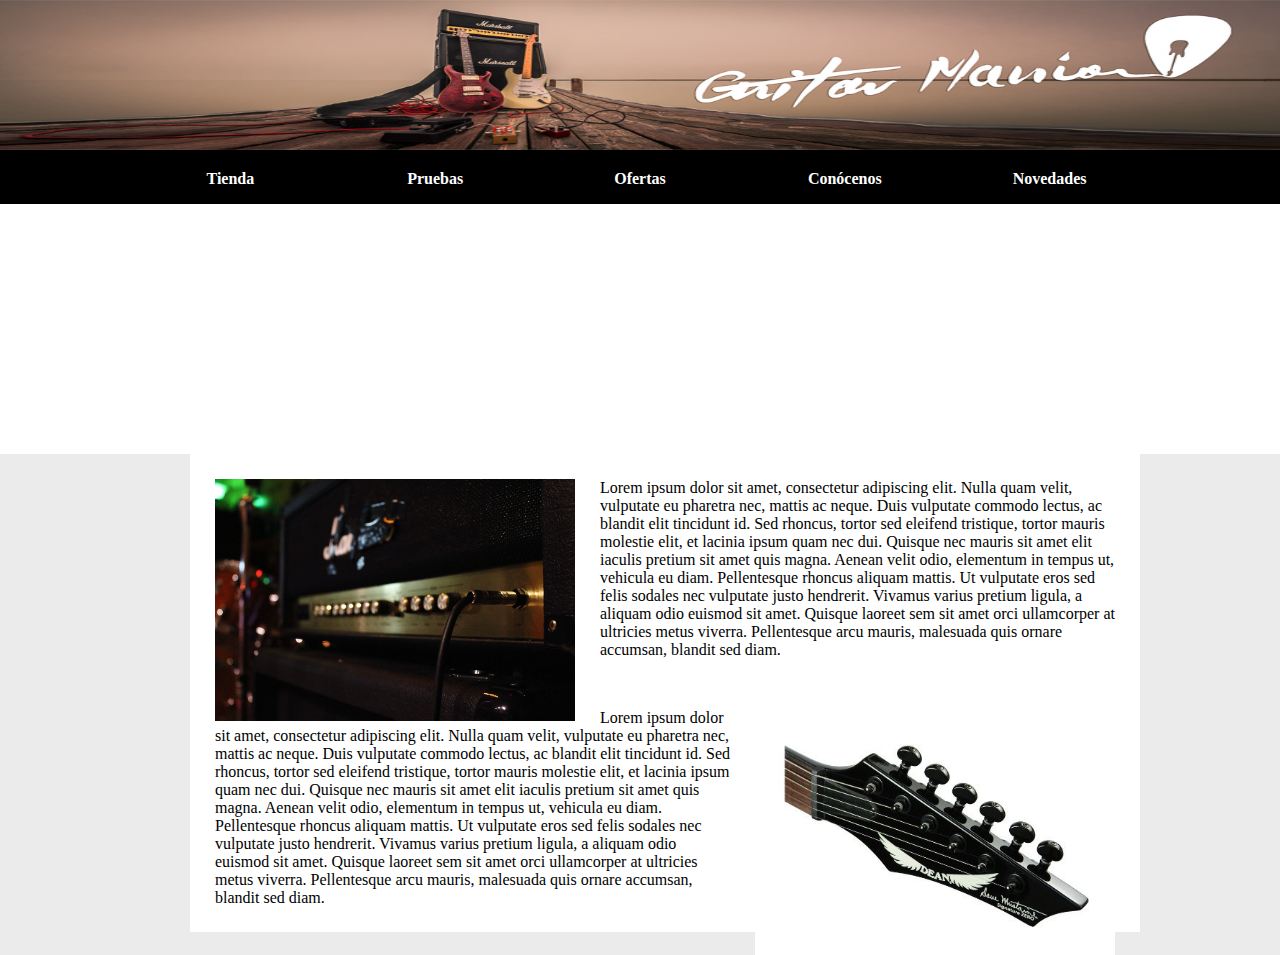
<file: public_html/index.html>
<!DOCTYPE html>
<html>
    <head>
        <title>Guitar Mania</title>
        <meta charset="UTF-8">
        <meta name="viewport" content="width=device-width, initial-scale=1.0">
        <link rel="stylesheet" type="text/css" href="./css/styles.css"/>
    </head>
    <body>
        <header>
            <img src="./images/cabecera.jpg" class="cabecera"/>
        </header>
        <nav>
            <ul>
                <li class="menu_superior"><a href="#" name="url_tienda"><p>Tienda</p></a></li>
                <li class="menu_superior"><a href="#" name="url_pruebas"><p>Pruebas</p></a></li>
                <li class="menu_superior"><a href="#" name="url_ofertas"><p>Ofertas</p></a></li>
                <li class="menu_superior"><a href="#" name="url_conocenos"><p>Conócenos</p></a></li>
                <li class="menu_superior"><a href="#" name="url_novedades"><p>Novedades</p></a></li>
            </ul>
        </nav>
        <div class="banner">

        </div>
        <main>

            <div class="main">
                <div class="primer parrafo">
                        <p>
                            <img src="./images/principal1.jpg"/>
                            Lorem ipsum dolor sit amet, consectetur adipiscing elit. Nulla quam velit, vulputate eu pharetra nec,
                            mattis ac neque. Duis vulputate commodo lectus, ac blandit elit tincidunt id. Sed rhoncus, tortor sed
                            eleifend tristique, tortor mauris molestie elit, et lacinia ipsum quam nec dui. Quisque nec mauris sit
                            amet elit iaculis pretium sit amet quis magna. Aenean velit odio, elementum in tempus ut, vehicula eu
                            diam. Pellentesque rhoncus aliquam mattis. Ut vulputate eros sed felis sodales nec vulputate justo
                            hendrerit. Vivamus varius pretium ligula, a aliquam odio euismod sit amet. Quisque laoreet sem sit
                            amet orci ullamcorper at ultricies metus viverra. Pellentesque arcu mauris, malesuada quis ornare
                            accumsan, blandit sed diam.
                            
                        </p>
                </div>
                <div class="segundo parrafo">
                    <p>
                        <img src="./images/principal2.jpg"/>
                        Lorem ipsum dolor sit amet, consectetur adipiscing elit. Nulla quam velit, vulputate eu pharetra nec,
                        mattis ac neque. Duis vulputate commodo lectus, ac blandit elit tincidunt id. Sed rhoncus, tortor sed
                        eleifend tristique, tortor mauris molestie elit, et lacinia ipsum quam nec dui. Quisque nec mauris
                        sit amet elit iaculis pretium sit amet quis magna. Aenean velit odio, elementum in tempus ut, 
                        vehicula eu diam. Pellentesque rhoncus aliquam mattis. Ut vulputate eros sed felis sodales nec
                        vulputate justo hendrerit. Vivamus varius pretium ligula, a aliquam odio euismod sit amet.
                        Quisque laoreet sem sit amet orci ullamcorper at ultricies metus viverra. Pellentesque arcu mauris,
                        malesuada quis ornare accumsan, blandit sed diam.
                    </p>
                </div>
            </div>
        </main>
        <footer>

        </footer>
    </body>
</html>
</file>
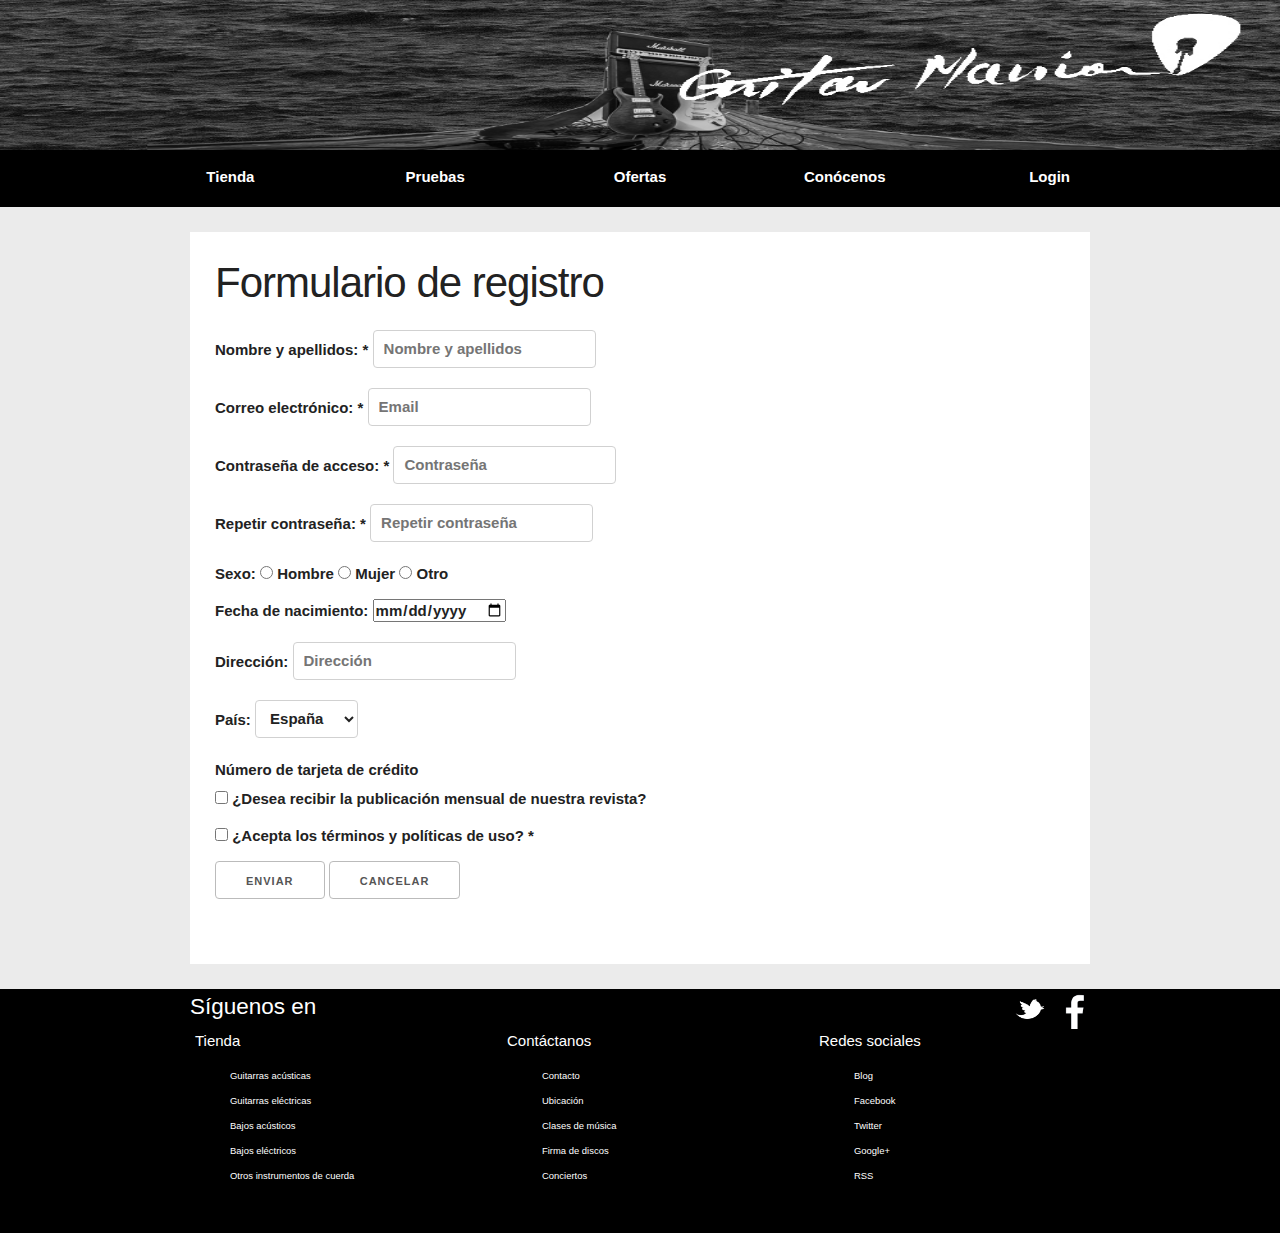
<file: login.html>
<!DOCTYPE html>
<html>
    <head>
        <title>Guitar Mania</title>
        <meta charset="UTF-8">
        <meta name="viewport" content="width=device-width, initial-scale=1.0">
        <link rel="stylesheet" type="text/css" href="./css/normalize.css"/>
        <link rel="stylesheet" type="text/css" href="./css/skeleton.css"/>
        <link rel="stylesheet" type="text/css" href="./css/styles.css"/>
    </head>
    <body>
        <header>
            <img src="./images/cabecera.gif" class="cabecera"/>
        </header>
        <nav>
            <ul>
                <li class="menu_superior"><a href="#" name="url_tienda"><p class="p_menu">Tienda</p></a></li>
                <li class="menu_superior"><a href="#" name="url_pruebas"><p class="p_menu">Pruebas</p></a></li>
                <li class="menu_superior"><a href="#" name="url_ofertas"><p class="p_menu">Ofertas</p></a></li>
                <li class="menu_superior"><a href="#" name="url_conocenos"><p class="p_menu">Conócenos</p></a></li>
                <li class="menu_superior"><a href="login.html" name="url_novedades"><p class="p_menu">Login</p></a></li>
            </ul>
        </nav>
        <main>
            <div class="main row">
                <div class="formulario registro">
                    <h2>Formulario de registro</h2>
                    <form action="login.html" method="POST" id="formulario_contacto">
                        <label>Nombre y apellidos: * 
                            <input id="nombre" type="text" required="required" placeholder="Nombre y apellidos"/>
                        </label>
                        <label>Correo electrónico: *
                            <input id="correo" type="text" required="required" placeholder="Email" pattern="[a-z0-9._%+-]+@[a-z0-9.-]+\.[a-z]{2,3}$" title="El email no tiene un formato correcto"/>
                        </label>
                        <label>Contraseña de acceso: *
                            <input id="contrasenia" type="password" required="required" placeholder="Contraseña" pattern="[0-9a-zA-Z._%+-]{8,}" title="La contraseña debe tener al menos 8 caracteres o símbolos"/>
                        </label>
                        <label>Repetir contraseña: *
                            <input id="rep_contrasenia" type="password" required="required" placeholder="Repetir contraseña" pattern="[0-9a-zA-Z._%+-]{8,}"  title="La contraseña debe tener al menos 8 caracteres o símbolos"/>
                        </label>
                        <label>Sexo: 
                            <input type="radio" name="genero" id="genero" value="hombre"/> Hombre
                            <input type="radio" name="genero" id="genero" value="mujer"/> Mujer
                            <input type="radio" name="genero" id="genero" value="otro"/> Otro
                        </label>
                        <label>Fecha de nacimiento: 
                            <input type="date" id="fecha" placeholder="dd/mm/aaaa" pattern="[0-9]{2}\/[0-9]{2}\/[0-9]{4}"/>
                        </label>
                        <label>Dirección: 
                            <input type="text" id="direccion" placeholder="Dirección"/>
                        </label>
                        <label>País: 
                            <select id="pais">
                                <option value="España">España</option>
                                <option value="Portugal">Portugal</option>
                                <option value="Suiza">Suiza</option>
                            </select>
                        </label>
                        <label>Número de tarjeta de crédito 
                            <input type="number" style="display: none;" id="tarjeta" pattern="[0-9]{10,}" placeholder="Número tarjeta"/>
                        </label>
                        <label>
                            <input type="checkbox" id="revista"/>
                            ¿Desea recibir la publicación mensual de nuestra revista?
                        </label>
                        <label>
                            <input type="checkbox" id="terminos" required="required"/>
                            ¿Acepta los términos y políticas de uso? *
                        </label>
                        <p>
                            <input type="submit" value="Enviar" id="enviar"/>
                            <input type="button" value="Cancelar" id="cancelar"/>
                        </p>
                    </form>
                </div>
            </div>
        </main>
        <footer>
            <div class="redes_sociales">
                <a href="https://es-es.facebook.com/" target="_blank">
                    <img src="./images/facebook.png"/>
                </a>
                <a href="https://twitter.com/" target="_blank">
                    <img src="./images/twitter.png"/>
                </a>
                <p>Síguenos en</p>
            </div>
            <div class="secciones">
                <div class="row distribuido">
                    <div class="seccion tienda four columns">
                        <ul>
                            <li>
                                <a href="#">Tienda</a>
                            </li>
                            <li>
                                <ul>
                                    <li><a href="#">Guitarras acústicas</a></li>
                                    <li><a href="#">Guitarras eléctricas</a></li>
                                    <li><a href="#">Bajos acústicos</a></li>
                                    <li><a href="#">Bajos eléctricos</a></li>
                                    <li><a href="#">Otros instrumentos de cuerda</a></li>
                                </ul>
                            </li>
                        </ul>
                    </div>
                    <div class="seccion conocenos four columns">
                        <ul>
                            <li><a href="#">Contáctanos</a></li>
                            <li>
                                <ul>
                                    <li><a href="#">Contacto</a></li>
                                    <li><a href="#">Ubicación</a></li>
                                    <li><a href="#">Clases de música</a></li>
                                    <li><a href="#">Firma de discos</a></li>
                                    <li><a href="#">Conciertos</a></li>
                                </ul>
                            </li>
                        </ul>
                    </div>
                    <div class="seccion social four columns">
                        <ul>
                            <li><a href="#">Redes sociales</a></li>
                            <li>
                                <ul>
                                    <li><a href="#">Blog</a></li>
                                    <li><a href="#">Facebook</a></li>
                                    <li><a href="#">Twitter</a></li>
                                    <li><a href="#">Google+</a></li>
                                    <li><a href="#">RSS</a></li>
                                </ul>
                            </li>
                        </ul>
                    </div>
                </div>
            </div>
        </footer>
    </body>
    <script type="text/javascript" src="./js/script.js"></script>
    <script type="text/javascript" src="./js/validarformulario.js"></script>
</html>
</file>
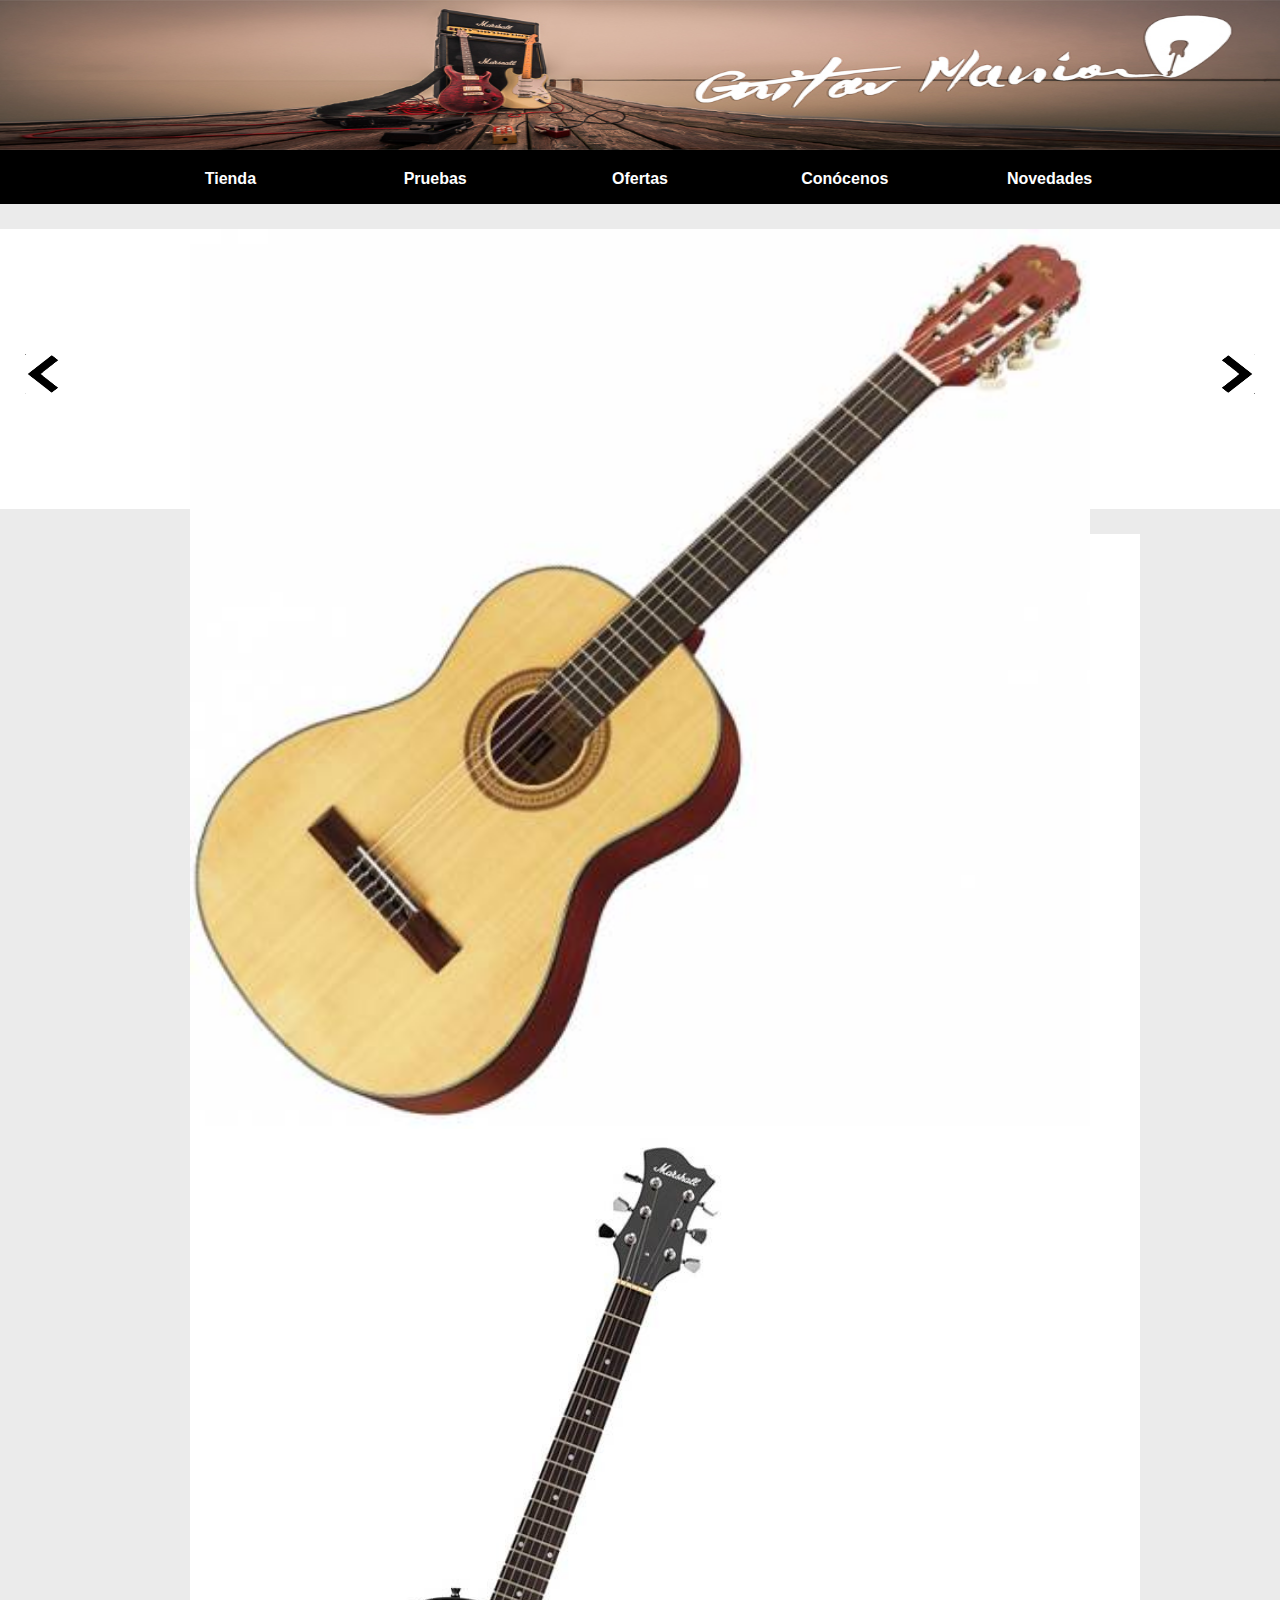
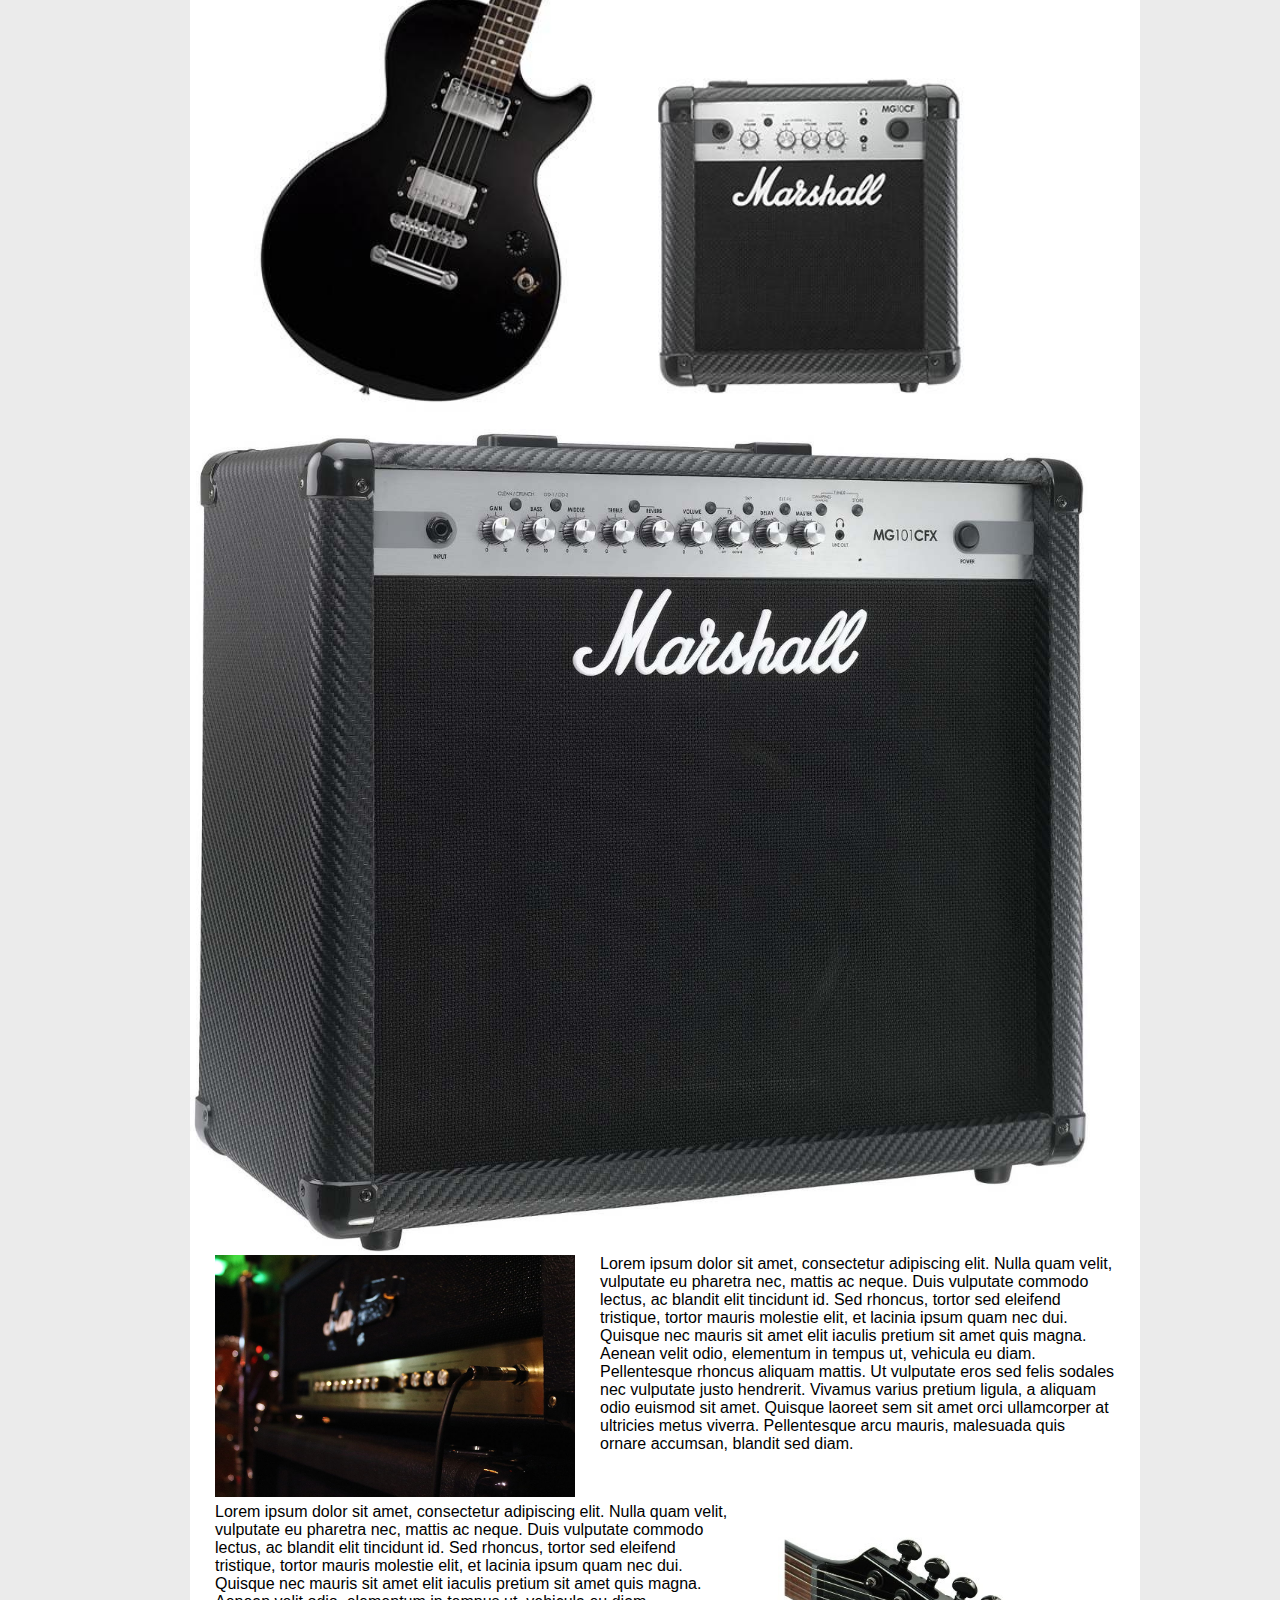
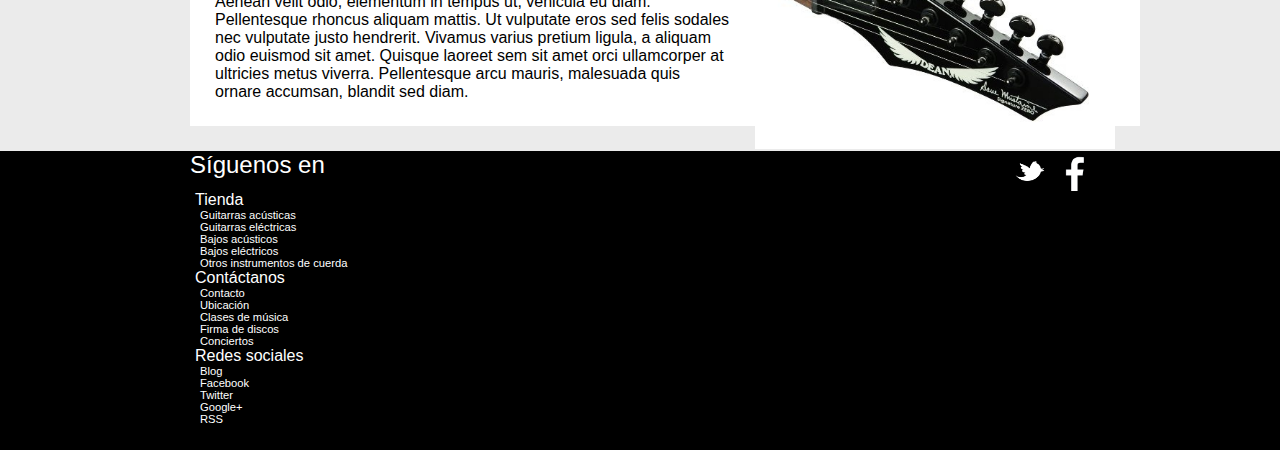
<file: oldindex.html>
<!DOCTYPE html>
<html>
    <head>
        <title>Guitar Mania</title>
        <meta charset="UTF-8">
        <meta name="viewport" content="width=device-width, initial-scale=1.0">
        <link rel="stylesheet" type="text/css" href="./css/normalize.css"/>
        <link rel="stylesheet" type="text/css" href="./css/styles.css"/>
    </head>
    <body>
        <header>
            <img src="./images/cabecera.jpg" class="cabecera"/>
        </header>
        <nav>
            <ul>
                <li class="menu_superior"><a href="#" name="url_tienda"><p>Tienda</p></a></li>
                <li class="menu_superior"><a href="#" name="url_pruebas"><p>Pruebas</p></a></li>
                <li class="menu_superior"><a href="#" name="url_ofertas"><p>Ofertas</p></a></li>
                <li class="menu_superior"><a href="#" name="url_conocenos"><p>Conócenos</p></a></li>
                <li class="menu_superior"><a href="#" name="url_novedades"><p>Novedades</p></a></li>
            </ul>
        </nav>
        <div class="banner">
            <a href="#" class="flecha"><img src="./images/left_arrow.png"/></a>
            <a href="#" class="flecha"><img src="./images/rigth_arrow.png"/></a>
            <div class="imagenes banner">
            <a href="#"><img src="./images/acustica.jpg"/></a>
            <a href="#"><img src="./images/electrica.jpg"/></a>
            <a href="#"><img src="./images/accesorios.jpg"/></a>
            </div>
        </div>
        <main>

            <div class="main">
                <div class="primer parrafo">
                    <p>
                        <img src="./images/principal1.jpg"/>
                        Lorem ipsum dolor sit amet, consectetur adipiscing elit. Nulla quam velit, vulputate eu pharetra nec,
                        mattis ac neque. Duis vulputate commodo lectus, ac blandit elit tincidunt id. Sed rhoncus, tortor sed
                        eleifend tristique, tortor mauris molestie elit, et lacinia ipsum quam nec dui. Quisque nec mauris sit
                        amet elit iaculis pretium sit amet quis magna. Aenean velit odio, elementum in tempus ut, vehicula eu
                        diam. Pellentesque rhoncus aliquam mattis. Ut vulputate eros sed felis sodales nec vulputate justo
                        hendrerit. Vivamus varius pretium ligula, a aliquam odio euismod sit amet. Quisque laoreet sem sit
                        amet orci ullamcorper at ultricies metus viverra. Pellentesque arcu mauris, malesuada quis ornare
                        accumsan, blandit sed diam.

                    </p>
                </div>
                <div class="segundo parrafo">
                    <p>
                        <img src="./images/principal2.jpg"/>
                        Lorem ipsum dolor sit amet, consectetur adipiscing elit. Nulla quam velit, vulputate eu pharetra nec,
                        mattis ac neque. Duis vulputate commodo lectus, ac blandit elit tincidunt id. Sed rhoncus, tortor sed
                        eleifend tristique, tortor mauris molestie elit, et lacinia ipsum quam nec dui. Quisque nec mauris
                        sit amet elit iaculis pretium sit amet quis magna. Aenean velit odio, elementum in tempus ut, 
                        vehicula eu diam. Pellentesque rhoncus aliquam mattis. Ut vulputate eros sed felis sodales nec
                        vulputate justo hendrerit. Vivamus varius pretium ligula, a aliquam odio euismod sit amet.
                        Quisque laoreet sem sit amet orci ullamcorper at ultricies metus viverra. Pellentesque arcu mauris,
                        malesuada quis ornare accumsan, blandit sed diam.
                    </p>
                </div>
            </div>
        </main>
        <footer>
            <div class="redes_sociales">
                <a href="https://es-es.facebook.com/" target="_blank"><img src="./images/facebook.png"/></a>
                <a href="https://twitter.com/" target="_blank"><img src="./images/twitter.png"/></a>
                <p>Síguenos en</p>
            </div>
            <div class="secciones">
                <div class="distribuido">
                    <div class="seccion tienda">
                        <ul>
                            <li>
                                <a href="#">Tienda</a>
                            </li>
                            <li>
                                <ul>
                                    <li><a href="#">Guitarras acústicas</a></li>
                                    <li><a href="#">Guitarras eléctricas</a></li>
                                    <li><a href="#">Bajos acústicos</a></li>
                                    <li><a href="#">Bajos eléctricos</a></li>
                                    <li><a href="#">Otros instrumentos de cuerda</a></li>
                                </ul>
                            </li>
                        </ul>
                    </div>
                    <div class="seccion conocenos">
                        <ul>
                            <li><a href="#">Contáctanos</a></li>
                            <li>
                                <ul>
                                    <li><a href="#">Contacto</a></li>
                                    <li><a href="#">Ubicación</a></li>
                                    <li><a href="#">Clases de música</a></li>
                                    <li><a href="#">Firma de discos</a></li>
                                    <li><a href="#">Conciertos</a></li>
                                </ul>
                            </li>
                        </ul>
                    </div>
                    <div class="seccion social">
                        <ul>
                            <li><a href="#">Redes sociales</a></li>
                            <li>
                                <ul>
                                    <li><a href="#">Blog</a></li>
                                    <li><a href="#">Facebook</a></li>
                                    <li><a href="#">Twitter</a></li>
                                    <li><a href="#">Google+</a></li>
                                    <li><a href="#">RSS</a></li>
                                </ul>
                            </li>
                        </ul>
                    </div>
                </div>
            </div>
        </footer>
    </body>
</html>
</file>
<file: public_html/css/styles.css>
a:link {
  text-decoration: none;
  color: white; }

a:visited {
  text-decoration: none;
  color: white; }

.menu_superior:hover {
  background-color: #ebebeb;
  color: black; }

* {
  padding: 0px;
  margin: 0px; }

body {
  background-color: #ebebeb; }

header {
  background-color: black; }

nav {
  width: 100%;
  height: 50px;
  background-color: black;
  display: flex;
  align-items: center; }
  nav ul {
    width: 80%;
    margin: 0px auto;
    display: flex;
    flex-direction: row; }
    nav ul li {
      height: 50px;
      width: 20%;
      color: white;
      font-weight: bold;
      text-decoration: none;
      list-style: none;
      text-align: center;
      display: flex;
      justify-content: center;
      align-items: center; }

header .cabecera {
  width: 100%;
  max-height: 150px; }

.banner {
  height: 250px;
  width: 100%;
  background-color: white; }

main {
  max-width: 900px;
  margin: 0px auto; }

.parrafo {
  width: 100%;
  padding: 25px;
  background-color: white; }

.primer img {
  width: 40%;
  float: left;
  margin-right: 25px; }

.segundo img {
  width: 40%;
  float: right;
  margin-left: 25px; }

/*# sourceMappingURL=styles.css.map */
</file>
<file: css/skeleton.css>
/*
* Skeleton V2.0.4
* Copyright 2014, Dave Gamache
* www.getskeleton.com
* Free to use under the MIT license.
* http://www.opensource.org/licenses/mit-license.php
* 12/29/2014
*/


/* Table of contents
––––––––––––––––––––––––––––––––––––––––––––––––––
- Grid
- Base Styles
- Typography
- Links
- Buttons
- Forms
- Lists
- Code
- Tables
- Spacing
- Utilities
- Clearing
- Media Queries
*/


/* Grid
–––––––––––––––––––––––––––––––––––––––––––––––––– */
.container {
  position: relative;
  width: 100%;
  max-width: 960px;
  margin: 0 auto;
  padding: 0 20px;
  box-sizing: border-box; }
.column,
.columns {
  width: 100%;
  float: left;
  box-sizing: border-box; }

/* For devices larger than 400px */
@media (min-width: 400px) {
  .container {
    width: 85%;
    padding: 0; }
}

/* For devices larger than 550px */
@media (min-width: 550px) {
  .container {
    width: 80%; }
  .column,
  .columns {
   margin-left: 4%;
  }
  .column:first-child,
  .columns:first-child {
    margin-left: 0; }

  .one.column,
  .one.columns                    { width: 4.66666666667%; }
  .two.columns                    { width: 13.3333333333%; }
  .three.columns                  { width: 22%;            }
  .four.columns                   { width: 30.6666666667%; }
  .five.columns                   { width: 39.3333333333%; }
  .six.columns                    { width: 48%;            }
  .seven.columns                  { width: 56.6666666667%; }
  .eight.columns                  { width: 65.3333333333%; }
  .nine.columns                   { width: 74.0%;          }
  .ten.columns                    { width: 82.6666666667%; }
  .eleven.columns                 { width: 91.3333333333%; }
  .twelve.columns                 { width: 100%; margin-left: 0; }

  .one-third.column               { width: 30.6666666667%; }
  .two-thirds.column              { width: 65.3333333333%; }

  .one-half.column                { width: 48%; }

  /* Offsets */
  .offset-by-one.column,
  .offset-by-one.columns          { margin-left: 8.66666666667%; }
  .offset-by-two.column,
  .offset-by-two.columns          { margin-left: 17.3333333333%; }
  .offset-by-three.column,
  .offset-by-three.columns        { margin-left: 26%;            }
  .offset-by-four.column,
  .offset-by-four.columns         { margin-left: 34.6666666667%; }
  .offset-by-five.column,
  .offset-by-five.columns         { margin-left: 43.3333333333%; }
  .offset-by-six.column,
  .offset-by-six.columns          { margin-left: 52%;            }
  .offset-by-seven.column,
  .offset-by-seven.columns        { margin-left: 60.6666666667%; }
  .offset-by-eight.column,
  .offset-by-eight.columns        { margin-left: 69.3333333333%; }
  .offset-by-nine.column,
  .offset-by-nine.columns         { margin-left: 78.0%;          }
  .offset-by-ten.column,
  .offset-by-ten.columns          { margin-left: 86.6666666667%; }
  .offset-by-eleven.column,
  .offset-by-eleven.columns       { margin-left: 95.3333333333%; }

  .offset-by-one-third.column,
  .offset-by-one-third.columns    { margin-left: 34.6666666667%; }
  .offset-by-two-thirds.column,
  .offset-by-two-thirds.columns   { margin-left: 69.3333333333%; }

  .offset-by-one-half.column,
  .offset-by-one-half.columns     { margin-left: 52%; }

}


/* Base Styles
–––––––––––––––––––––––––––––––––––––––––––––––––– */
/* NOTE
html is set to 62.5% so that all the REM measurements throughout Skeleton
are based on 10px sizing. So basically 1.5rem = 15px :) */
html {
  font-size: 62.5%; }
body {
  font-size: 1.5em; /* currently ems cause chrome bug misinterpreting rems on body element */
  line-height: 1.6;
  font-weight: 400;
  font-family: "Raleway", "HelveticaNeue", "Helvetica Neue", Helvetica, Arial, sans-serif;
  color: #222; }


/* Typography
–––––––––––––––––––––––––––––––––––––––––––––––––– */
h1, h2, h3, h4, h5, h6 {
  margin-top: 0;
  margin-bottom: 2rem;
  font-weight: 300; }
h1 { font-size: 4.0rem; line-height: 1.2;  letter-spacing: -.1rem;}
h2 { font-size: 3.6rem; line-height: 1.25; letter-spacing: -.1rem; }
h3 { font-size: 3.0rem; line-height: 1.3;  letter-spacing: -.1rem; }
h4 { font-size: 2.4rem; line-height: 1.35; letter-spacing: -.08rem; }
h5 { font-size: 1.8rem; line-height: 1.5;  letter-spacing: -.05rem; }
h6 { font-size: 1.5rem; line-height: 1.6;  letter-spacing: 0; }

/* Larger than phablet */
@media (min-width: 550px) {
  h1 { font-size: 5.0rem; }
  h2 { font-size: 4.2rem; }
  h3 { font-size: 3.6rem; }
  h4 { font-size: 3.0rem; }
  h5 { font-size: 2.4rem; }
  h6 { font-size: 1.5rem; }
}

p {
  margin-top: 0; }


/* Links
–––––––––––––––––––––––––––––––––––––––––––––––––– */
a {
  color: #1EAEDB; }
a:hover {
  color: #0FA0CE; }


/* Buttons
–––––––––––––––––––––––––––––––––––––––––––––––––– */
.button,
button,
input[type="submit"],
input[type="reset"],
input[type="button"] {
  display: inline-block;
  height: 38px;
  padding: 0 30px;
  color: #555;
  text-align: center;
  font-size: 11px;
  font-weight: 600;
  line-height: 38px;
  letter-spacing: .1rem;
  text-transform: uppercase;
  text-decoration: none;
  white-space: nowrap;
  background-color: transparent;
  border-radius: 4px;
  border: 1px solid #bbb;
  cursor: pointer;
  box-sizing: border-box; }
.button:hover,
button:hover,
input[type="submit"]:hover,
input[type="reset"]:hover,
input[type="button"]:hover,
.button:focus,
button:focus,
input[type="submit"]:focus,
input[type="reset"]:focus,
input[type="button"]:focus {
  color: #333;
  border-color: #888;
  outline: 0; }
.button.button-primary,
button.button-primary,
input[type="submit"].button-primary,
input[type="reset"].button-primary,
input[type="button"].button-primary {
  color: #FFF;
  background-color: #33C3F0;
  border-color: #33C3F0; }
.button.button-primary:hover,
button.button-primary:hover,
input[type="submit"].button-primary:hover,
input[type="reset"].button-primary:hover,
input[type="button"].button-primary:hover,
.button.button-primary:focus,
button.button-primary:focus,
input[type="submit"].button-primary:focus,
input[type="reset"].button-primary:focus,
input[type="button"].button-primary:focus {
  color: #FFF;
  background-color: #1EAEDB;
  border-color: #1EAEDB; }


/* Forms
–––––––––––––––––––––––––––––––––––––––––––––––––– */
input[type="email"],
input[type="number"],
input[type="search"],
input[type="text"],
input[type="tel"],
input[type="url"],
input[type="password"],
textarea,
select {
  height: 38px;
  padding: 6px 10px; /* The 6px vertically centers text on FF, ignored by Webkit */
  background-color: #fff;
  border: 1px solid #D1D1D1;
  border-radius: 4px;
  box-shadow: none;
  box-sizing: border-box; }
/* Removes awkward default styles on some inputs for iOS */
input[type="email"],
input[type="number"],
input[type="search"],
input[type="text"],
input[type="tel"],
input[type="url"],
input[type="password"],
textarea {
  -webkit-appearance: none;
     -moz-appearance: none;
          appearance: none; }
textarea {
  min-height: 65px;
  padding-top: 6px;
  padding-bottom: 6px; }
input[type="email"]:focus,
input[type="number"]:focus,
input[type="search"]:focus,
input[type="text"]:focus,
input[type="tel"]:focus,
input[type="url"]:focus,
input[type="password"]:focus,
textarea:focus,
select:focus {
  border: 1px solid #33C3F0;
  outline: 0; }
label,
legend {
  display: block;
  margin-bottom: .5rem;
  font-weight: 600; }
fieldset {
  padding: 0;
  border-width: 0; }
input[type="checkbox"],
input[type="radio"] {
  display: inline; }
label > .label-body {
  display: inline-block;
  margin-left: .5rem;
  font-weight: normal; }


/* Lists
–––––––––––––––––––––––––––––––––––––––––––––––––– */
ul {
  list-style: circle inside; }
ol {
  list-style: decimal inside; }
ol, ul {
  padding-left: 0;
  margin-top: 0; }
ul ul,
ul ol,
ol ol,
ol ul {
  margin: 1.5rem 0 1.5rem 3rem;
  font-size: 90%; }
li {
  margin-bottom: 1rem; }


/* Code
–––––––––––––––––––––––––––––––––––––––––––––––––– */
code {
  padding: .2rem .5rem;
  margin: 0 .2rem;
  font-size: 90%;
  white-space: nowrap;
  background: #F1F1F1;
  border: 1px solid #E1E1E1;
  border-radius: 4px; }
pre > code {
  display: block;
  padding: 1rem 1.5rem;
  white-space: pre; }


/* Tables
–––––––––––––––––––––––––––––––––––––––––––––––––– */
th,
td {
  padding: 12px 15px;
  text-align: left;
  border-bottom: 1px solid #E1E1E1; }
th:first-child,
td:first-child {
  padding-left: 0; }
th:last-child,
td:last-child {
  padding-right: 0; }


/* Spacing
–––––––––––––––––––––––––––––––––––––––––––––––––– */
button,
.button {
  margin-bottom: 1rem; }
input,
textarea,
select,
fieldset {
  margin-bottom: 1.5rem; }
pre,
blockquote,
dl,
figure,
table,
p,
ul,
ol,
form {
  margin-bottom: 2.5rem; }


/* Utilities
–––––––––––––––––––––––––––––––––––––––––––––––––– */
.u-full-width {
  width: 100%;
  box-sizing: border-box; }
.u-max-full-width {
  max-width: 100%;
  box-sizing: border-box; }
.u-pull-right {
  float: right; }
.u-pull-left {
  float: left; }


/* Misc
–––––––––––––––––––––––––––––––––––––––––––––––––– */
hr {
  margin-top: 3rem;
  margin-bottom: 3.5rem;
  border-width: 0;
  border-top: 1px solid #E1E1E1; }


/* Clearing
–––––––––––––––––––––––––––––––––––––––––––––––––– */

/* Self Clearing Goodness */
.container:after,
.row:after,
.u-cf {
  content: "";
  display: table;
  clear: both; }


/* Media Queries
–––––––––––––––––––––––––––––––––––––––––––––––––– */
/*
Note: The best way to structure the use of media queries is to create the queries
near the relevant code. For example, if you wanted to change the styles for buttons
on small devices, paste the mobile query code up in the buttons section and style it
there.
*/


/* Larger than mobile */
@media (min-width: 400px) {}

/* Larger than phablet (also point when grid becomes active) */
@media (min-width: 550px) {}

/* Larger than tablet */
@media (min-width: 750px) {}

/* Larger than desktop */
@media (min-width: 1000px) {}

/* Larger than Desktop HD */
@media (min-width: 1200px) {}
</file>
<file: css/styles.css>
a:link {
  text-decoration: none;
  color: white; }

a:visited {
  text-decoration: none;
  color: white; }

.menu_superior:hover {
  background-color: #ebebeb;
  color: black; }

* {
  padding: 0px;
  margin: 0px; }

li {
  list-style: none; }

body {
  background-color: #ebebeb; }

header {
  background-color: black; }

nav {
  width: 100%;
  height: 50px;
  background-color: black;
  display: flex;
  align-items: center;
  margin-bottom: 25px; }
  nav ul {
    width: 80%;
    margin: 0px auto;
    display: flex;
    flex-direction: row; }
    nav ul li {
      height: 50px;
      width: 20%;
      color: white;
      font-weight: bold;
      text-decoration: none;
      text-align: center;
      display: flex;
      justify-content: center;
      align-items: center; }

header .cabecera {
  width: 100%;
  max-height: 150px; }

.p_menu {
  margin-bottom: 0px; }

.banner {
  height: 280px;
  width: 100%;
  background-color: white; }
  .banner img {
    width: 100%;
    float: left; }
  .banner .flecha img {
    max-width: 40px;
    max-height: 40px;
    margin-top: 125px; }
  .banner .flecha img[src*='left'] {
    float: left;
    margin-left: 25px; }
  .banner .flecha img[src*='rigth'] {
    float: right;
    margin-right: 25px; }

.imagenes {
  max-width: 900px;
  margin: 0px auto; }

main {
  max-width: 900px;
  margin: 25px auto; }

.parrafo {
  width: 100%;
  padding: 25px;
  background-color: white; }

.primer img {
  width: 40%;
  float: left;
  margin-right: 25px; }

.segundo img {
  width: 40%;
  float: right;
  margin-left: 25px; }

footer {
  color: white;
  background-color: black; }
  footer .redes_sociales {
    font-size: 1.5em;
    max-width: 900px;
    margin: 0px auto;
    height: 40px; }
    footer .redes_sociales img {
      width: 40px;
      float: right; }
  footer .secciones {
    width: 100%;
    margin: 0px auto;
    position: absolute;
    background-color: black;
    padding-bottom: 25px; }
    footer .secciones .distribuido {
      max-width: 900px;
      margin: 0px auto; }
      footer .secciones .distribuido .seccion {
        /* width: 33.33%;
        float: left; */ }
        footer .secciones .distribuido .seccion ul li {
          font-size: 1em;
          padding: 0px 5px; }
        footer .secciones .distribuido .seccion ul ul li {
          font-size: 0.7em;
          padding: 0px 5px; }

.formulario.registro {
  padding: 25px;
  background-color: white; }

/*# sourceMappingURL=styles.css.map */
</file>
